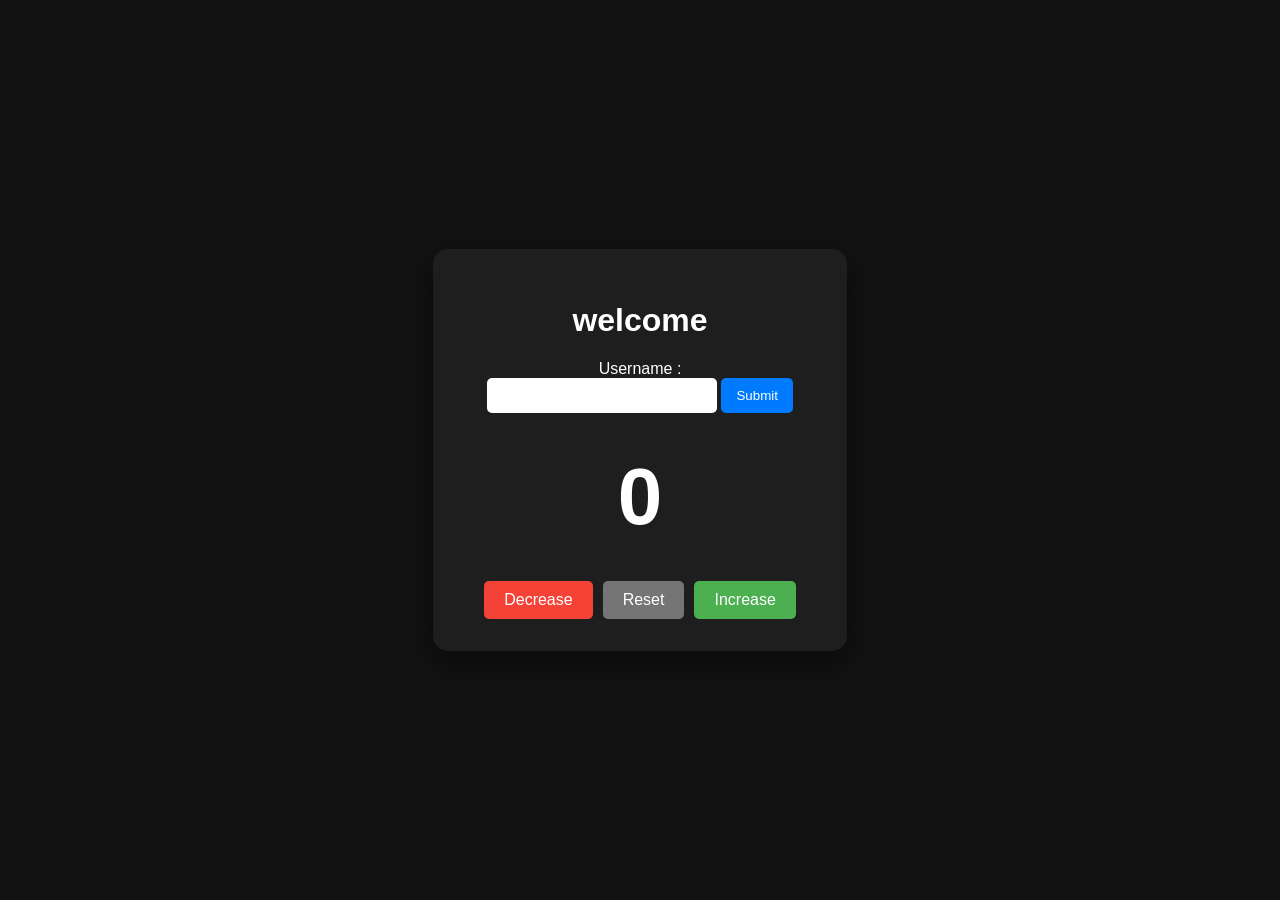
<file: 02_counter app/operator.html>
<!DOCTYPE html>
<html lang="en">
<head>
    <meta charset="UTF-8">
    <meta name="viewport" content="width=device-width, initial-scale=1.0">
    <link rel="stylesheet" href="style.css">
    <title>My First Webpage</title>
</head>
<body>
    <div class="container">
    <h1 id="headin"> welcome </h1>
<label> Username : </label> <br>
<input type="text" id="text"> 
<button id="submit"> Submit </button>
<br>
<br>

<label id="countLabel"> 0 </label><br>
<div id="butt-on">
    <button id="decrease" class="buttons"> Decrease  </button>
    <button id="reset" class="buttons"> Reset  </button>
    <button id="increase" class="buttons"> Increase </button>
</div>
   <script src = "script.js"> </script>
   </div>
</body>
</html>
</file>
<file: 02_counter app/style.css>
/* General Page Styling */
body {
    font-family: 'Segoe UI', Tahoma, Geneva, Verdana, sans-serif;
    background-color: #121212; /* Dark background */
    color: white;
    display: flex;
    justify-content: center;
    align-items: center;
    height: 100vh;
    margin: 0;
}

.container {
    background-color: #1e1e1e;
    padding: 2rem;
    border-radius: 15px;
    box-shadow: 0 10px 30px rgba(0, 0, 0, 0.5);
    text-align: center;
    width: 350px;
}

/* Input Styling */
input[type="text"] {
    padding: 10px;
    border-radius: 5px;
    border: none;
    outline: none;
    width: 60%;
}

#submit {
    padding: 10px 15px;
    background-color: #007bff;
    color: white;
    border: none;
    border-radius: 5px;
    cursor: pointer;
}

#submit:hover {
    background-color: #0056b3;
}

/* Counter Styling */
#countLabel {
    font-size: 5rem;
    font-weight: bold;
    display: block;
    margin: 20px 0;
}

#butt-on {
    display: flex;
    gap: 10px;
    justify-content: center;
}

.buttons {
    padding: 10px 20px;
    font-size: 1rem;
    border: none;
    border-radius: 5px;
    cursor: pointer;
    transition: transform 0.1s, background-color 0.2s;
}

/* Specific Button Colors */
#decrease { background-color: #f44336; color: white; }
#reset { background-color: #757575; color: white; }
#increase { background-color: #4caf50; color: white; }

.buttons:hover {
    opacity: 0.8;
}

.buttons:active {
    transform: scale(0.95);
}

hr {
    margin: 30px 0;
    border: 0;
    border-top: 1px solid #333;
}
</file>
